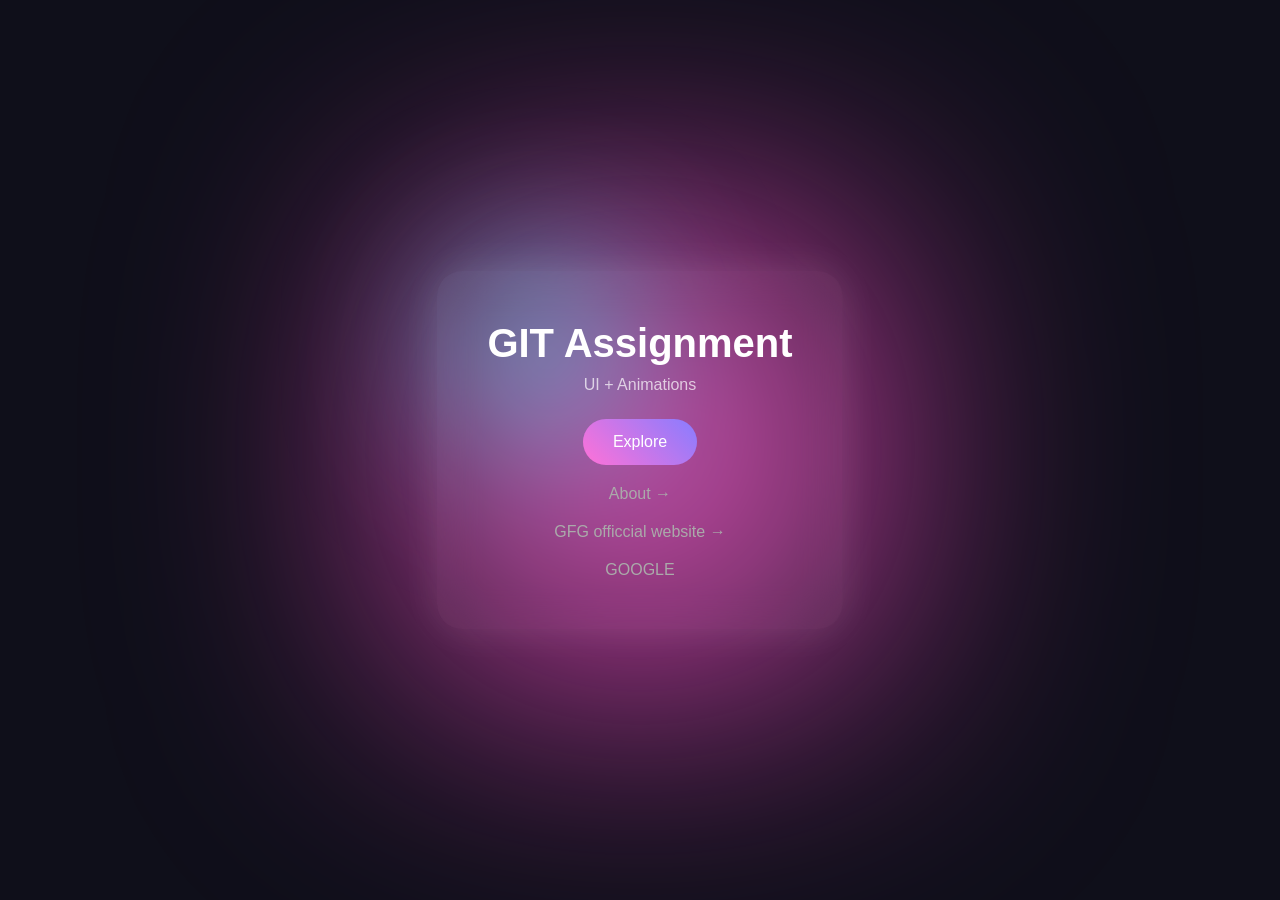
<file: index.html>
<!DOCTYPE html>
<html lang="en">
<head>
  <meta charset="UTF-8">
  <title>Verison Control with Git Assignment</title>
  <link rel="stylesheet" href="style.css">
</head>
<body>

<div class="cursor-glow"></div>

<div class="container">
  <h1 class="title">GIT Assignment</h1>
  <p class="subtitle">UI + Animations</p>

  <button class="btn" onclick="showMessage()">Explore</button>

  <a href="about.html" class="link">About →</a>
  <a href="https://www.geeksforgeeks.org/courses?source=google&medium=cpc&device=c&keyword=geeksforgeeks&matchtype=b&campaignid=20039445781&adgroup=147845288105&gad_source=1&gad_campaignid=20039445781&gbraid=0AAAAAC9yBkDmeehWU4rcu4YbVSLZl55Kh&gclid=CjwKCAjw5NvPBhAoEiwA_2egfoWeUBoMom0UStpX7nKEl_m4sL9VJHHP19-gmkzyUxjCb_BAHKWaUxoCgyEQAvD_BwE" class="link">GFG officcial website  →</a>
  <a href="https://www.google.com/" class="link">GOOGLE</a>

</div>

<script src="script.js"></script>
</body>
</html>
</file>
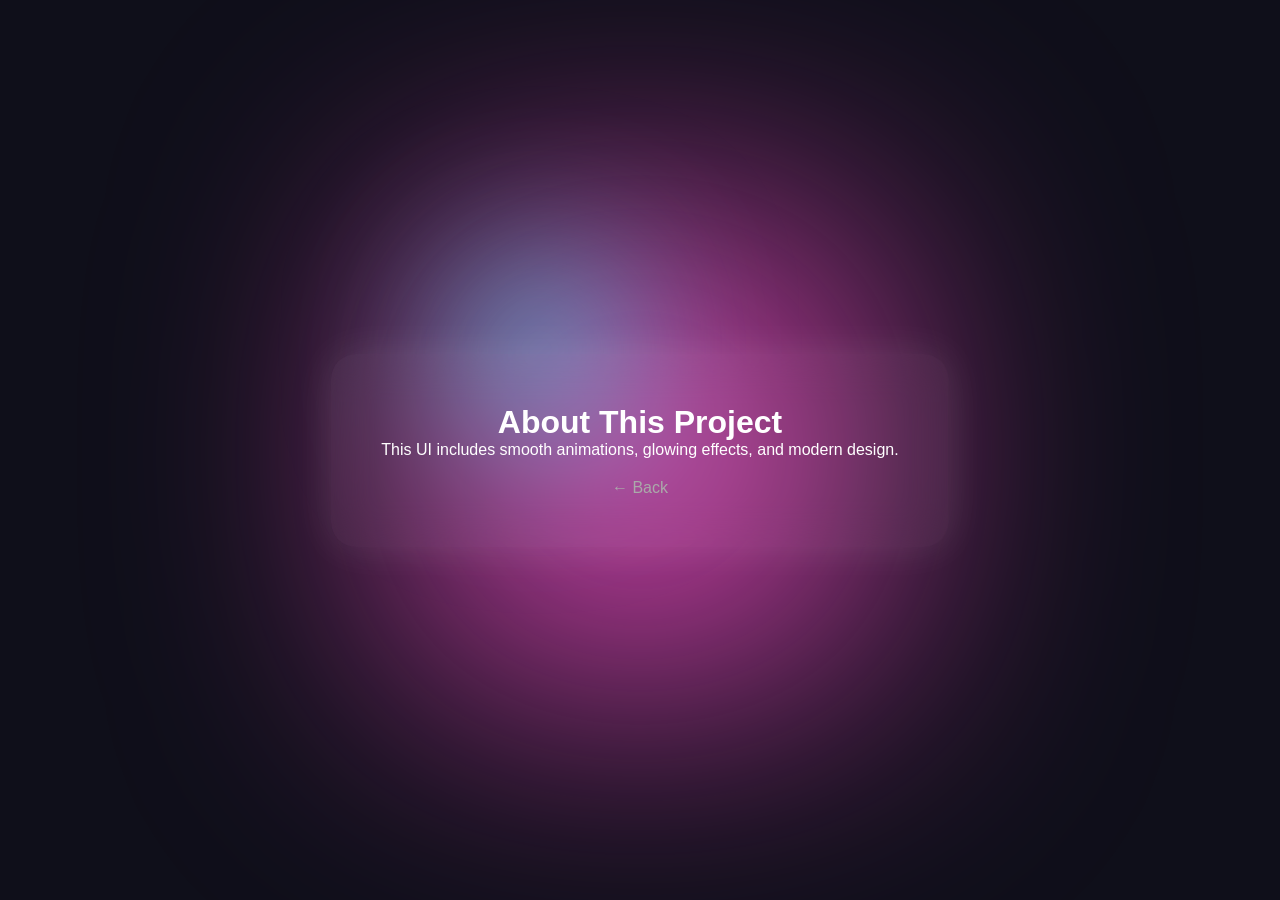
<file: about.html>
<!DOCTYPE html>
<html lang="en">
<head>
  <meta charset="UTF-8">
  <title>About</title>
  <link rel="stylesheet" href="style.css">
</head>
<body>

<div class="cursor-glow"></div>

<div class="container">
  <h1 class="reveal">About This Project</h1>
  <p class="reveal">This UI includes smooth animations, glowing effects, and modern design.</p>

  <a href="index.html" class="link">← Back</a>
</div>

<script src="script.js"></script>
</body>
</html>
</file>
<file: style.css>
* {
  margin: 0;
  padding: 0;
  box-sizing: border-box;
  font-family: 'Poppins', sans-serif;
}

body {
  height: 100vh;
  background: #0f0f1a;
  overflow: hidden;
  display: flex;
  align-items: center;
  justify-content: center;
}

body::before {
  content: "";
  position: absolute;
  width: 600px;
  height: 600px;
  background: radial-gradient(circle, #ff4ecd, transparent);
  animation: move 10s infinite alternate;
  filter: blur(120px);
}

@keyframes move {
  from { transform: translate(-200px, -200px); }
  to { transform: translate(200px, 200px); }
}


.container {
  position: relative;
  backdrop-filter: blur(20px);
  background: rgba(255, 255, 255, 0.05);
  padding: 50px;
  border-radius: 25px;
  text-align: center;
  color: white;
  box-shadow: 0 0 40px rgba(255,255,255,0.1);
  animation: fadeUp 1s ease;
}

.title {
  font-size: 2.5rem;
  margin-bottom: 10px;
}

.subtitle {
  opacity: 0.7;
  margin-bottom: 25px;
}


.btn {
  padding: 14px 30px;
  border-radius: 40px;
  border: none;
  background: linear-gradient(45deg, #ff4ecd, #6a5cff);
  color: white;
  font-size: 1rem;
  cursor: pointer;
  position: relative;
  overflow: hidden;
  transition: 0.3s;
}

.btn::before {
  content: "";
  position: absolute;
  width: 300%;
  height: 300%;
  background: rgba(255,255,255,0.2);
  top: -100%;
  left: -100%;
  transform: rotate(45deg);
  transition: 0.5s;
}

.btn:hover::before {
  top: 0;
  left: 0;
}

.btn:hover {
  transform: scale(1.1);
}

.link {
  display: block;
  margin-top: 20px;
  color: #aaa;
  text-decoration: none;
  transition: 0.3s;
}

.link:hover {
  color: #fff;
  transform: translateX(5px);
}


.cursor-glow {
  position: fixed;
  width: 200px;
  height: 200px;
  background: radial-gradient(circle, #39f5ff, transparent);
  border-radius: 50%;
  pointer-events: none;
  filter: blur(80px);
  transform: translate(-50%, -50%);
}

.reveal {
  opacity: 0;
  transform: translateY(30px);
}

.reveal.active {
  opacity: 1;
  transform: translateY(0);
  transition: 1s ease;
}

@keyframes fadeUp {
  from { opacity: 0; transform: translateY(40px); }
  to { opacity: 1; transform: translateY(0); }
}
</file>
